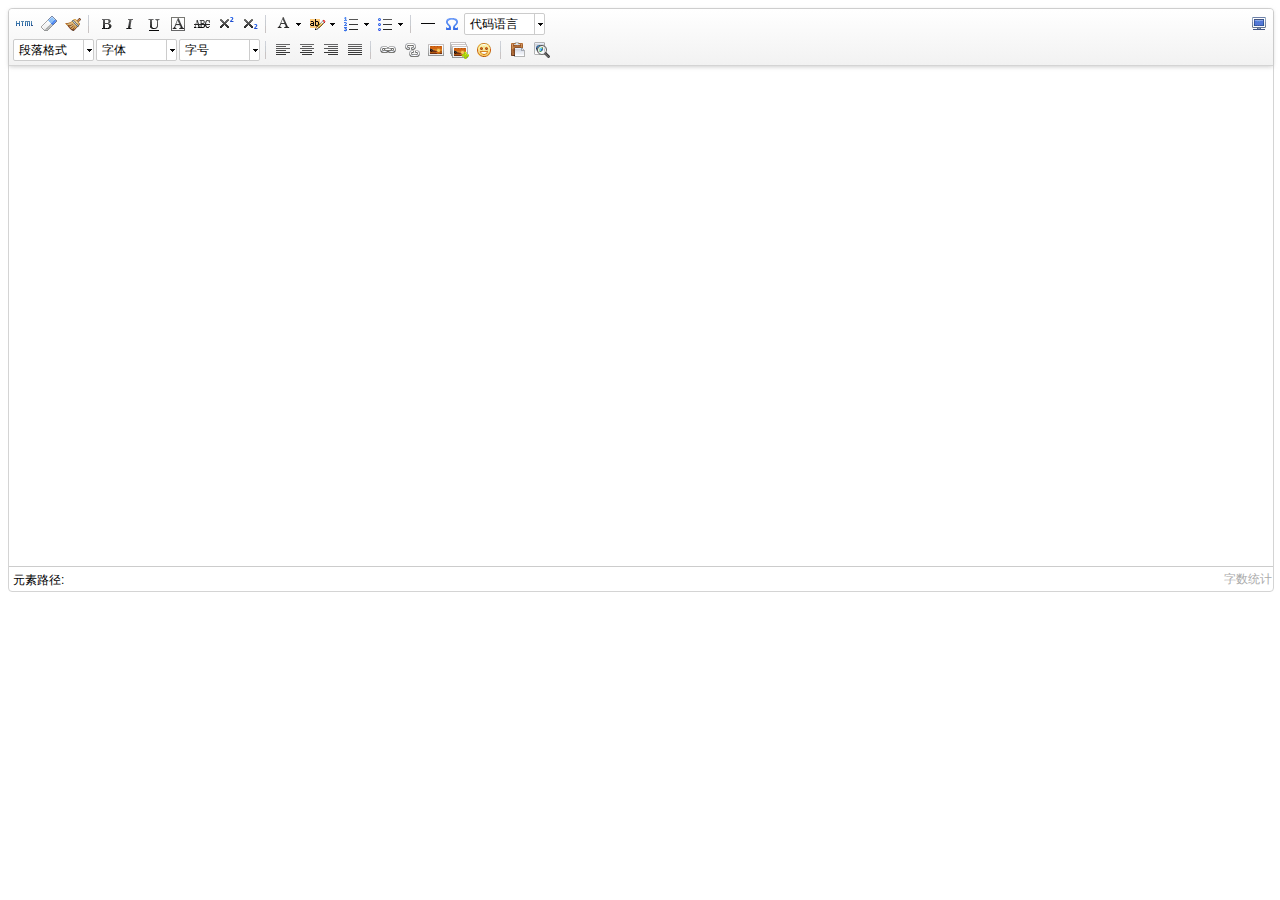
<file: blog_site/templates/testueditor.html>
<!DOCTYPE html>
<html lang="en" xmlns="http://www.w3.org/1999/xhtml">
    <head>
        <meta charset='utf-8'>
        <link rel="stylesheet" type="text/css" href="/ueditor/UE/third-party/SyntaxHighlighter/shCoreDefault.css">
        <script type="text/javascript" src="/ueditor/UE/third-party/SyntaxHighlighter/shCore.js"></script>
        <script type="text/javascript" src="/ueditor/UE/ueditor.config.js"></script>
        <script type="text/javascript" src="/ueditor/UE/ueditor.all.min.js"></script>
        <script type="text/javascript" src="/ueditor/UE/lang/zh-cn/zh-cn.js"></script>

        <script type="text/javascript">
            var ue = UE.getEditor('editor');
            SyntaxHighlighter.all();
        </script>
    </head>
    <body>
        <script id="editor" type="text/plain" style="width:100%;height:500px;"></script>
    </body>
</html>
</file>
<file: ueditor/UE/third-party/SyntaxHighlighter/shCoreDefault.css>
.syntaxhighlighter a,.syntaxhighlighter div,.syntaxhighlighter code,.syntaxhighlighter,.syntaxhighlighter td,.syntaxhighlighter tr,.syntaxhighlighter tbody,.syntaxhighlighter thead,.syntaxhighlighter caption,.syntaxhighlighter textarea{-moz-border-radius:0 0 0 0!important;-webkit-border-radius:0 0 0 0!important;background:none!important;border:0!important;bottom:auto!important;float:none!important;left:auto!important;line-height:1.1em!important;margin:0!important;outline:0!important;overflow:visible!important;padding:0!important;position:static!important;right:auto!important;text-align:left!important;top:auto!important;vertical-align:baseline!important;width:auto!important;box-sizing:content-box!important;font-family:Monaco,Menlo,Consolas,"Courier New",monospace;font-weight:normal!important;font-style:normal!important;min-height:inherit!important;min-height:auto!important;font-size:13px!important}.syntaxhighlighter{width:100%!important;margin:.3em 0 .3em 0!important;position:relative!important;overflow:auto!important;background-color:#f5f5f5!important;border:1px solid #ccc!important;border-radius:4px!important;border-collapse:separate!important}.syntaxhighlighter.source{overflow:hidden!important}.syntaxhighlighter .bold{font-weight:bold!important}.syntaxhighlighter .italic{font-style:italic!important}.syntaxhighlighter .gutter div{white-space:pre!important;word-wrap:normal}.syntaxhighlighter caption{text-align:left!important;padding:.5em 0 .5em 1em!important}.syntaxhighlighter td.code{width:100%!important}.syntaxhighlighter td.code .container{position:relative!important}.syntaxhighlighter td.code .container textarea{box-sizing:border-box!important;position:absolute!important;left:0!important;top:0!important;width:100%!important;border:none!important;background:white!important;padding-left:1em!important;overflow:hidden!important;white-space:pre!important}.syntaxhighlighter td.gutter .line{text-align:right!important;padding:0 .5em 0 1em!important}.syntaxhighlighter td.code .line{padding:0 1em!important}.syntaxhighlighter.nogutter td.code .container textarea,.syntaxhighlighter.nogutter td.code .line{padding-left:0!important}.syntaxhighlighter.show{display:block!important}.syntaxhighlighter.collapsed table{display:none!important}.syntaxhighlighter.collapsed .toolbar{padding:.1em .8em 0 .8em!important;font-size:1em!important;position:static!important;width:auto!important}.syntaxhighlighter.collapsed .toolbar span{display:inline!important;margin-right:1em!important}.syntaxhighlighter.collapsed .toolbar span a{padding:0!important;display:none!important}.syntaxhighlighter.collapsed .toolbar span a.expandSource{display:inline!important}.syntaxhighlighter .toolbar{position:absolute!important;right:1px!important;top:1px!important;width:11px!important;height:11px!important;font-size:10px!important;z-index:10!important}.syntaxhighlighter .toolbar span.title{display:inline!important}.syntaxhighlighter .toolbar a{display:block!important;text-align:center!important;text-decoration:none!important;padding-top:1px!important}.syntaxhighlighter .toolbar a.expandSource{display:none!important}.syntaxhighlighter.ie{font-size:.9em!important;padding:1px 0 1px 0!important}.syntaxhighlighter.ie .toolbar{line-height:8px!important}.syntaxhighlighter.ie .toolbar a{padding-top:0!important}.syntaxhighlighter.printing .line.alt1 .content,.syntaxhighlighter.printing .line.alt2 .content,.syntaxhighlighter.printing .line.highlighted .number,.syntaxhighlighter.printing .line.highlighted.alt1 .content,.syntaxhighlighter.printing .line.highlighted.alt2 .content{background:none!important}.syntaxhighlighter.printing .line .number{color:#bbb!important}.syntaxhighlighter.printing .line .content{color:black!important}.syntaxhighlighter.printing .toolbar{display:none!important}.syntaxhighlighter.printing a{text-decoration:none!important}.syntaxhighlighter.printing .plain,.syntaxhighlighter.printing .plain a{color:black!important}.syntaxhighlighter.printing .comments,.syntaxhighlighter.printing .comments a{color:#008200!important}.syntaxhighlighter.printing .string,.syntaxhighlighter.printing .string a{color:blue!important}.syntaxhighlighter.printing .keyword{color:#ff7800!important;font-weight:bold!important}.syntaxhighlighter.printing .preprocessor{color:gray!important}.syntaxhighlighter.printing .variable{color:#a70!important}.syntaxhighlighter.printing .value{color:#090!important}.syntaxhighlighter.printing .functions{color:#ff1493!important}.syntaxhighlighter.printing .constants{color:#06c!important}.syntaxhighlighter.printing .script{font-weight:bold!important}.syntaxhighlighter.printing .color1,.syntaxhighlighter.printing .color1 a{color:gray!important}.syntaxhighlighter.printing .color2,.syntaxhighlighter.printing .color2 a{color:#ff1493!important}.syntaxhighlighter.printing .color3,.syntaxhighlighter.printing .color3 a{color:red!important}.syntaxhighlighter.printing .break,.syntaxhighlighter.printing .break a{color:black!important}.syntaxhighlighter{background-color:#f5f5f5!important}.syntaxhighlighter .line.highlighted.number{color:black!important}.syntaxhighlighter caption{color:black!important}.syntaxhighlighter .gutter{color:#afafaf!important;background-color:#f7f7f9!important;border-right:1px solid #e1e1e8!important;padding:9.5px 0 9.5px 9.5px!important;border-top-left-radius:4px!important;border-bottom-left-radius:4px!important;user-select:none!important;-moz-user-select:none!important;-webkit-user-select:none!important}.syntaxhighlighter .gutter .line.highlighted{background-color:#6ce26c!important;color:white!important}.syntaxhighlighter.printing .line .content{border:none!important}.syntaxhighlighter.collapsed{overflow:visible!important}.syntaxhighlighter.collapsed .toolbar{color:blue!important;background:white!important;border:1px solid #6ce26c!important}.syntaxhighlighter.collapsed .toolbar a{color:blue!important}.syntaxhighlighter.collapsed .toolbar a:hover{color:red!important}.syntaxhighlighter .toolbar{color:white!important;background:#6ce26c!important;border:none!important}.syntaxhighlighter .toolbar a{color:white!important}.syntaxhighlighter .toolbar a:hover{color:black!important}.syntaxhighlighter .plain,.syntaxhighlighter .plain a{color:black!important}.syntaxhighlighter .comments,.syntaxhighlighter .comments a{color:#008200!important}.syntaxhighlighter .string,.syntaxhighlighter .string a{color:blue!important}.syntaxhighlighter .keyword{color:#ff7800!important}.syntaxhighlighter .preprocessor{color:gray!important}.syntaxhighlighter .variable{color:#a70!important}.syntaxhighlighter .value{color:#090!important}.syntaxhighlighter .functions{color:#ff1493!important}.syntaxhighlighter .constants{color:#06c!important}.syntaxhighlighter .script{font-weight:bold!important;color:#ff7800!important;background-color:none!important}.syntaxhighlighter .color1,.syntaxhighlighter .color1 a{color:gray!important}.syntaxhighlighter .color2,.syntaxhighlighter .color2 a{color:#ff1493!important}.syntaxhighlighter .color3,.syntaxhighlighter .color3 a{color:red!important}.syntaxhighlighter .keyword{font-weight:bold!important}
</file>
